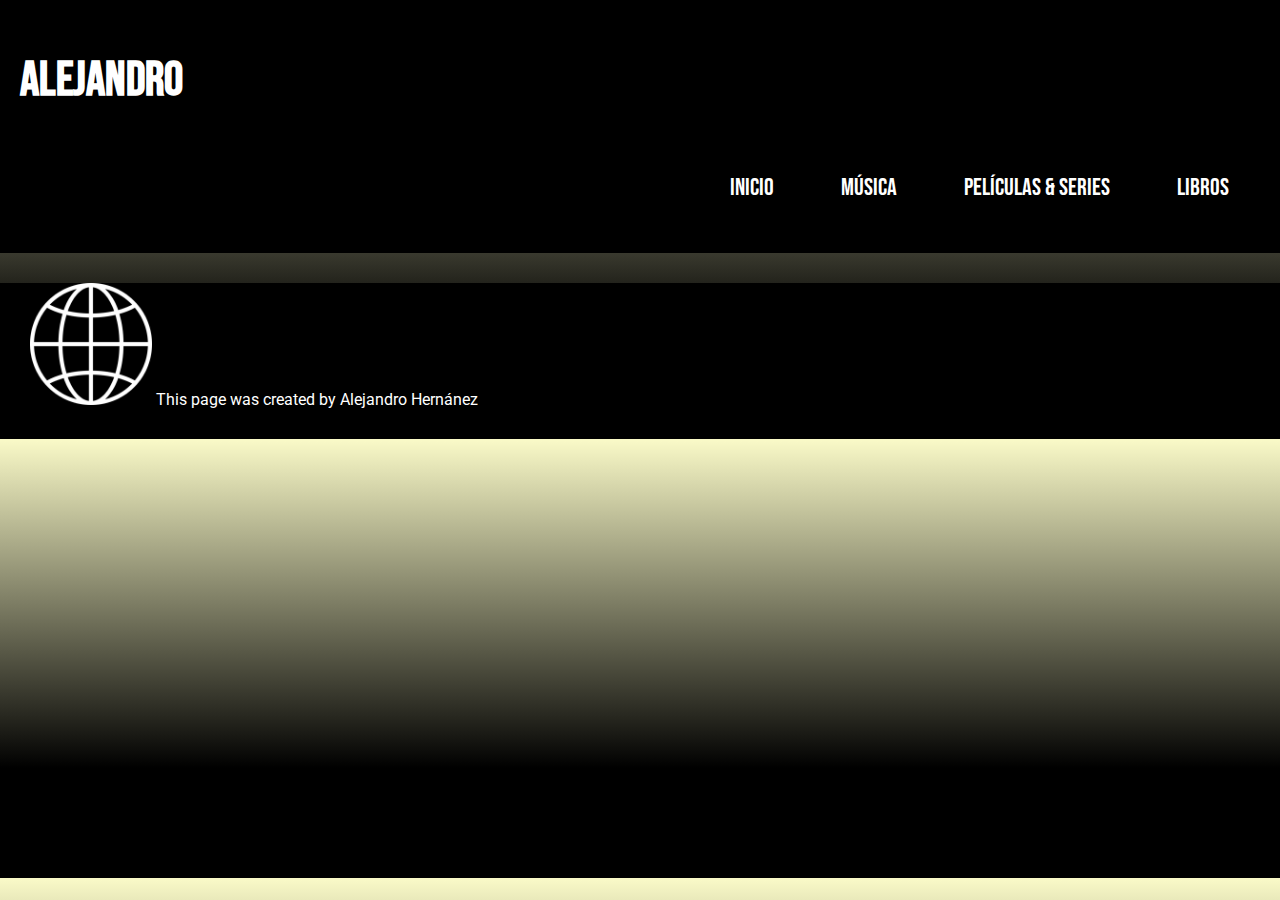
<file: books.html>
<!DOCTYPE html>
<html lang="en">

<head>
  <meta charset="utf-8">
  <title>Disorder</title>
  <link rel="shortcut icon" href="img/logo.png">
  <!-- CSS files-->
  <link rel="stylesheet" href="css/css1.css">
  <!-- Fonts -->
  <link href="https://fonts.googleapis.com/css2?family=Bebas+Neue&display=swap" rel="stylesheet">
  <link href="https://fonts.googleapis.com/css2?family=Roboto&display=swap" rel="stylesheet">
  <link href="https://fonts.googleapis.com/css2?family=Encode+Sans+Condensed:wght@200&display=swap" rel="stylesheet">

</head>

  <body>

    <header class="opacity texto">
      <h1>Alejandro</h1>
      <nav>
        <a href="index.html">Inicio</a>
        <a href="music.html">Música</a>
        <a href="movies.html">Películas & Series</a>
        <a class="active" href="books.html">Libros</a>
      </nav>
    </header>

    <footer>
      <p> <img src="img/internet.png" alt="Sample image"> This page was created by Alejandro Hernánez </p>
    </footer>

  </body>
</html>
</file>
<file: css/css1.css>
body{
  margin: 0;
  background-color: #fafac8;
  background: -moz-linear-gradient(top, #fafac8 0%, #000000 75%);
  background: -webkit-linear-gradient(#fafac8  0%, #000000 75%);
  background: -o-linear-gradient(#fafac8  0%, #000000 75%);
}

header{
  padding: 20px 0 20px 20px;
  background-color: #000000;
  text-align: right;
}

footer{
  background-color: #000000;
  clear: both;
}

h1{
  font-family: 'Bebas Neue',cursive;
  font-size: 300%;
  text-align: left;
  color: #ffffff;
}

nav{
  font-family: 'Bebas Neue',cursive;
  font-size: 150%;
}

/*Adding a selector for the nav bar*/
nav a{
  padding: 2.5%;
  text-decoration: none;
  color: #ffffff;
}

nav a:hover{
  background-color: #ffffff;
  color: #000000;
}

nav a:focus{
  background-color: #ffffff;
  color: #000000;
}

nav a:last-child{
  margin: 0 20px 0 0;
}

h2{
  font-family: 'Encode Sans Condensed', sans-serif;
  color: #000000;
  margin: 15px 0 15px 15px;
}

a{
  display: inline-block;
  color: #1e8449;
}

a:hover{
  background-color: #000000;
  color: #ffffff;
}

a:focus{
  background-color: #000000;
  color: #ffffff;
}

a:active{
  color: #1e8449;
}

nav a:active{
  color: #ffffff;
  background-color: #1e8449;
}

summary{
  font-family: 'Roboto', sans-serif;
}

p{
  font-family: 'Roboto', sans-serif;
  margin: 30px;
  text-align: justify;
}

footer p{
  color: #ffffff;
}

.half{
  width: 50%;
  height: 51%
  display: inline-block;
  float: left;
  background-color: #fafac8;
}

.about{
  background-color: #f1c40f;
  clear: both;
}

.me{
  width: 60%;
  display: inline-block;
  float: left;
  background-color: #fafac8;
}

.me-img{
  width: 40%;
  background-color: #fafac8;
  display: inline-block;
  float: right;
  background-color: #f9e79f;
}

.me-img img{
  display: block;
  width: 25%;
  margin: 0 auto;
}

.animate{
  background-color: #c63463;
  display: block;
  padding: 10px;
}

.animate img{
  width: 15%;
  vertical-align: middle;
  -webkit-transition:-webkit-transform 1s,opacity 1s,background 1s,width 1s,height 1s,font-size 1s;
  -webkit-border-radius: 5px;
  -o-transition-duration:1s,1s,1s,1s,1s,1s;
  transition-duration:1s,1s,1s,1s,1s,1s;
  border-radius: 5px;
}

.animate img:hover{
  width: 20%;
}

progress[value]{
  background-color: #10ff10;
}

footer img{
  width: 10%;
}

/* This is an exaple of a prefix */
/*header, footer{
  background: #000000;
  background: -moz-linear-gradient(top, #1e8449 0%, #000000 75%);
  background: -webkit-linear-gradient(#1e8449  0%, #000000 75%);
  background: -o-linear-gradient(#1e8449  0%, #000000 75%);
  background-image: url('../img/tropical2.jpg');
  background-size: 110%;
  background-position: center;
}*/
</file>
